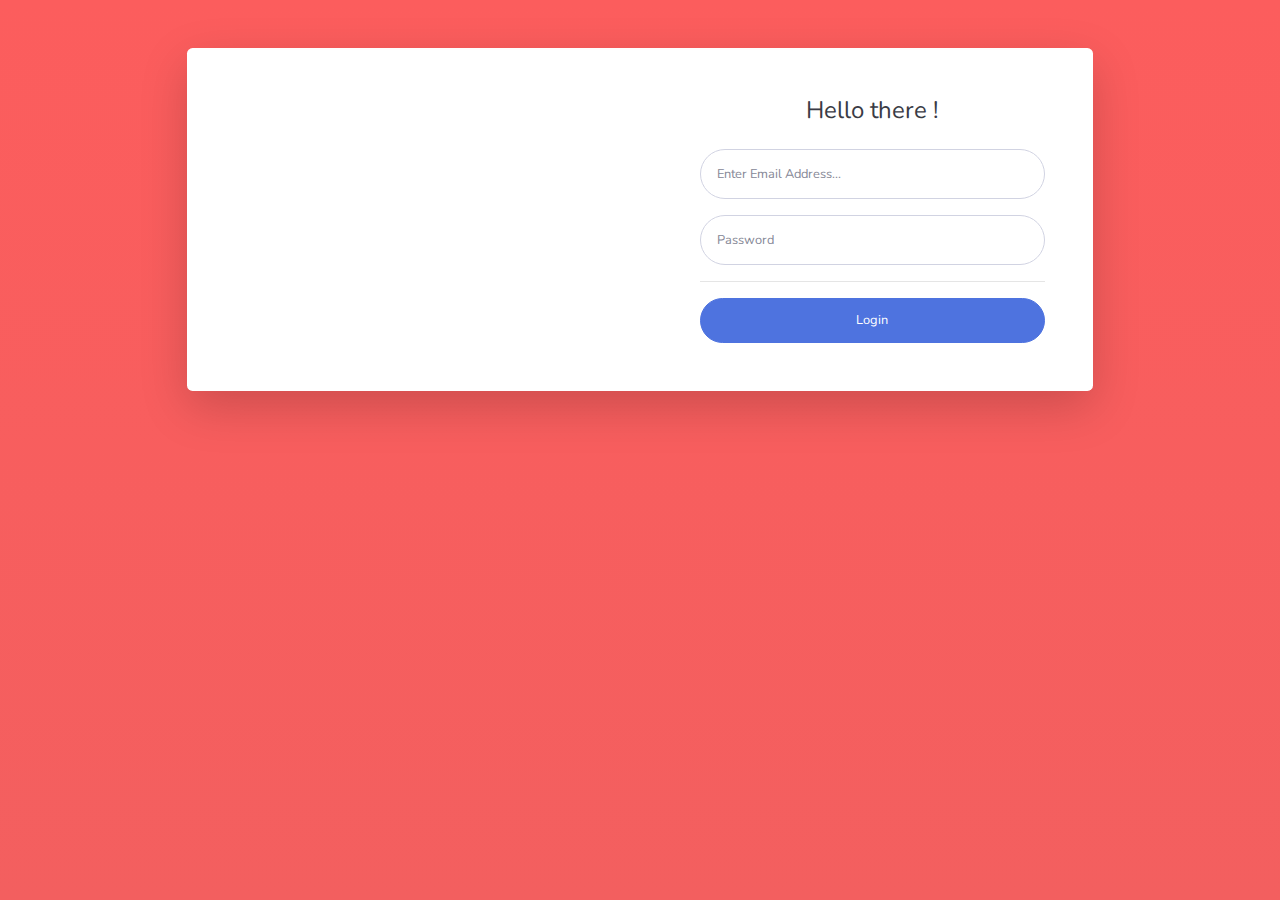
<file: index.html>
<!DOCTYPE html>
<html lang="en">
<head>

  <meta charset="utf-8">
  <meta http-equiv="X-UA-Compatible" content="IE=edge">
  <meta name="viewport" content="width=device-width, initial-scale=1, shrink-to-fit=no">
  <meta name="description" content="">
  <meta name="author" content="">

  <title>Hi there - Login</title>

  <!-- Custom fonts for this template + FONT GOOGLE !!!---->
  <link href="vendor/fontawesome-free/css/all.min.css" rel="stylesheet" type="text/css">
  <link
    href="https://fonts.googleapis.com/css?family=Nunito:200,200i,300,300i,400,400i,600,600i,700,700i,800,800i,900,900i"
    rel="stylesheet">

  <!-- Custom styles for this template-->
  <link href="css/sb-admin-2.css" rel="stylesheet">

</head>

<body class="bg-gradient-primary">
  <div class="container">

    <!-- Outer Row -->
    <div class="row justify-content-center">

      <div class="col-xl-10 col-lg-12 col-md-9">

        <div class="card o-hidden border-0 shadow-lg my-5">
          <div class="card-body p-0">
            <!-- Nested Row within Card Body -->
            <div class="row">
              <div class="col-lg-6 d-none d-lg-block bg-login-image"></div>
              <div class="col-lg-6">
                <div class="p-5">
                  <div class="text-center">
                    <h1 class="h4 text-gray-900 mb-4">Hello there !</h1>
                  </div>
                  <form class="user">

                    <div class="form-group">
                      <input type="email" class="form-control form-control-user" id="validEmail"
                        aria-describedby="emailHelp" placeholder="Enter Email Address..." required>
                    </div>

                    <div class="form-group">
                      <input type="password" class="form-control form-control-user" id="validPassword"
                        placeholder="Password" pattern="[a-zA-Z0-9*]+" required>


                    </div>
                    <!-- <div class="h4 text-red-900 mb-4" id="textOk" style="display: none;">Email or Password is wrong </color></div> -->
                    <hr>
                    <input type="button" id="login" class="btn btn-primary btn-user btn-block" value="Login">
                  </form>

                </div>
              </div>
            </div>
          </div>
        </div>

      </div>

    </div>

  </div>

  <!-- Bootstrap core JavaScript-->
  <script src="vendor/jquery/jquery.min.js"></script>
  <script src="vendor/bootstrap/js/bootstrap.bundle.min.js"></script>

  <!-- Core plugin JavaScript-->
  <script src="vendor/jquery-easing/jquery.easing.min.js"></script>

  <!-- Custom scripts for all pages-->
  <script src="https://code.jquery.com/jquery-3.3.1.js" integrity="sha256-2Kok7MbOyxpgUVvAk/HJ2jigOSYS2auK4Pfzbm7uH60="
    crossorigin="anonymous"></script>
  <script src="index.js"></script>

</body>

</html>
</file>
